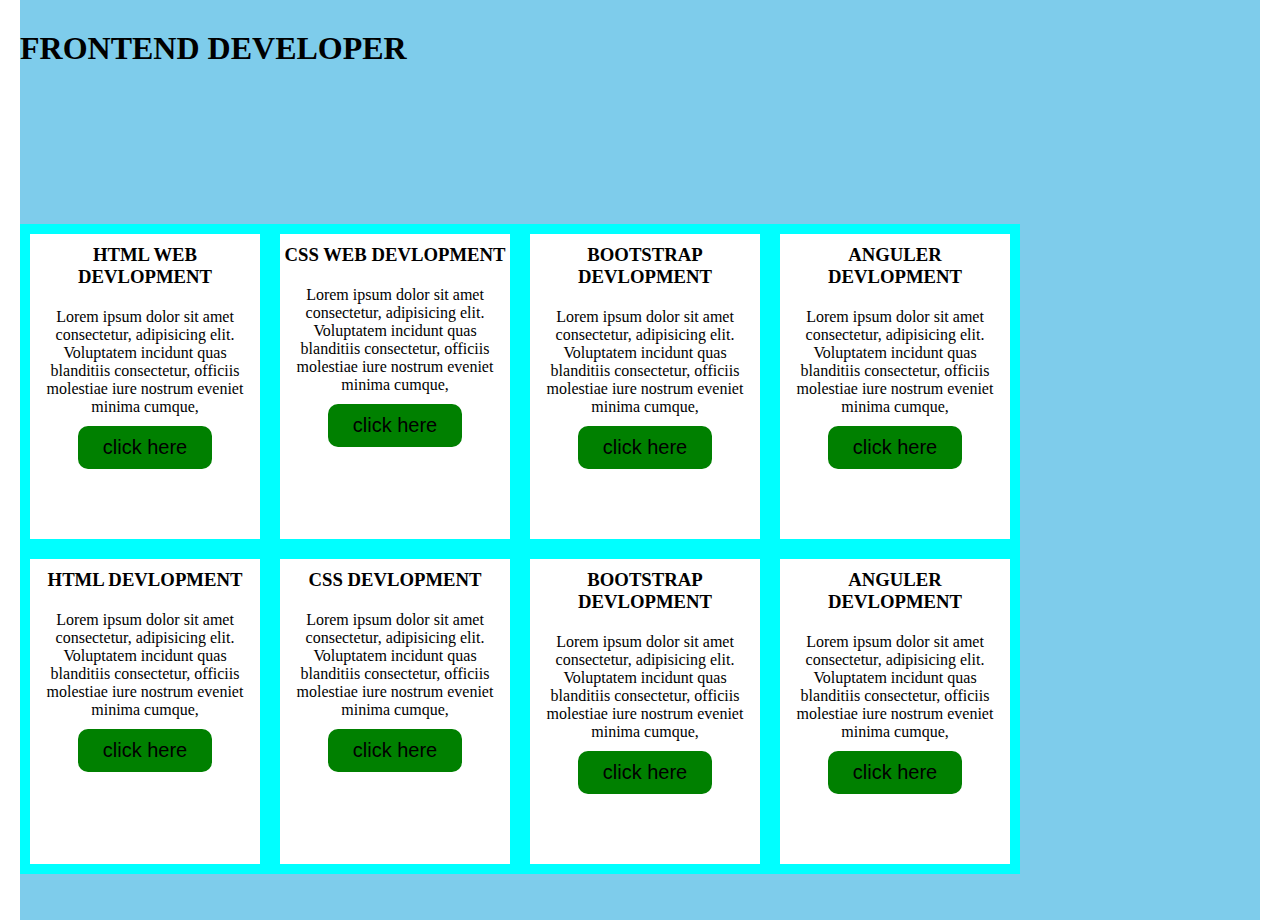
<file: card.html>
<!DOCTYPE html>
<html lang="en">
<head>
    <meta charset="UTF-8">
    <meta http-equiv="X-UA-Compatible" content="IE=edge">
    <meta name="viewport" content="width=device-width, initial-scale=1.0">
    <title>card</title>
    <link rel="stylesheet" href="card.css">
</head>
<body>
    <main>
        <h1>FRONTEND DEVELOPER </h1>
        <div class="container">
            <div class="flex-items">
                <h3>HTML WEB DEVLOPMENT</h3>
                <p>Lorem ipsum dolor sit amet consectetur, adipisicing elit. Voluptatem incidunt quas blanditiis consectetur, officiis molestiae iure nostrum eveniet minima cumque, </p>
                <BUtton>click here</BUtton>
            </div>
            <div class="flex-items">
                <h3> CSS WEB DEVLOPMENT</h3>
                <p>Lorem ipsum dolor sit amet consectetur, adipisicing elit. Voluptatem incidunt quas blanditiis consectetur, officiis molestiae iure nostrum eveniet minima cumque,</p>
                <BUtton>click here</BUtton>
                
            </div>
            <div class="flex-items">
                <h3>BOOTSTRAP DEVLOPMENT</h3>
                <p>Lorem ipsum dolor sit amet consectetur, adipisicing elit. Voluptatem incidunt quas blanditiis consectetur, officiis molestiae iure nostrum eveniet minima cumque, </p>
                <BUtton>click here</BUtton>
            </div>
            <div class="flex-items">
                <h3>ANGULER DEVLOPMENT</h3>
                <p>Lorem ipsum dolor sit amet consectetur, adipisicing elit. Voluptatem incidunt quas blanditiis consectetur, officiis molestiae iure nostrum eveniet minima cumque, </p>
                <BUtton>click here</BUtton>
            </div>
            <div class="flex-items">
                <h3>HTML DEVLOPMENT</h3>
                <p>Lorem ipsum dolor sit amet consectetur, adipisicing elit. Voluptatem incidunt quas blanditiis consectetur, officiis molestiae iure nostrum eveniet minima cumque, </p>
                <BUtton>click here</BUtton>
            </div>
            <div class="flex-items">
                <h3>CSS DEVLOPMENT</h3>
                <p>Lorem ipsum dolor sit amet consectetur, adipisicing elit. Voluptatem incidunt quas blanditiis consectetur, officiis molestiae iure nostrum eveniet minima cumque, </p>
                <BUtton>click here</BUtton>
            </div>
            <div class="flex-items">
                <h3>BOOTSTRAP DEVLOPMENT</h3>
                <p>Lorem ipsum dolor sit amet consectetur, adipisicing elit. Voluptatem incidunt quas blanditiis consectetur, officiis molestiae iure nostrum eveniet minima cumque, </p>
                <BUtton>click here</BUtton>
            </div>
            <div class="flex-items">
                <h3>ANGULER DEVLOPMENT</h3>
                <p>Lorem ipsum dolor sit amet consectetur, adipisicing elit. Voluptatem incidunt quas blanditiis consectetur, officiis molestiae iure nostrum eveniet minima cumque, </p>
                <BUtton>click here</BUtton>
            </div>
        </div>
    </main>
</body>
</html>
</file>
<file: card.css>
*{
    margin: 0;
    padding: 0;
}
main h1{
    text-align: center;
    margin: 10px 0px;
}

main{
    /* width: 100%; */
    height: 100vh;
    background-color: rgb(126, 204, 235) ;

    display: flex;
    flex-wrap: wrap;
    text-align: center;
    margin: 0px 20px;
    padding-top:20px;

}

.container{
    width: 1000px;
    height: 650px;
    flex-wrap: wrap;
    justify-content: space-around;
    display: flex;
    background-color: aqua;
    border: 50px red;
    margin-top: 100px;

}
.flex-items{
    /* width:1170px ; */
    /* border: solid 5px red; */
    flex-basis: 23%;
    margin: 10px 0px;
    text-align: center;
    background: white;
}
.flex-items h3{
    padding: 10px 0px;

}
.flex-items:hover{background-color: rgb(0, 128, 47);
}
.flex-items p{
    font: size 15px; 
    padding: 10px;
    margin: auto;
}
button{
    background-color: green;
    border-radius: 10px;
    font-size: 20px;
    padding: 10px 25px;
    border: none;
    margin-bottom: 10px 10px;
}
</file>
